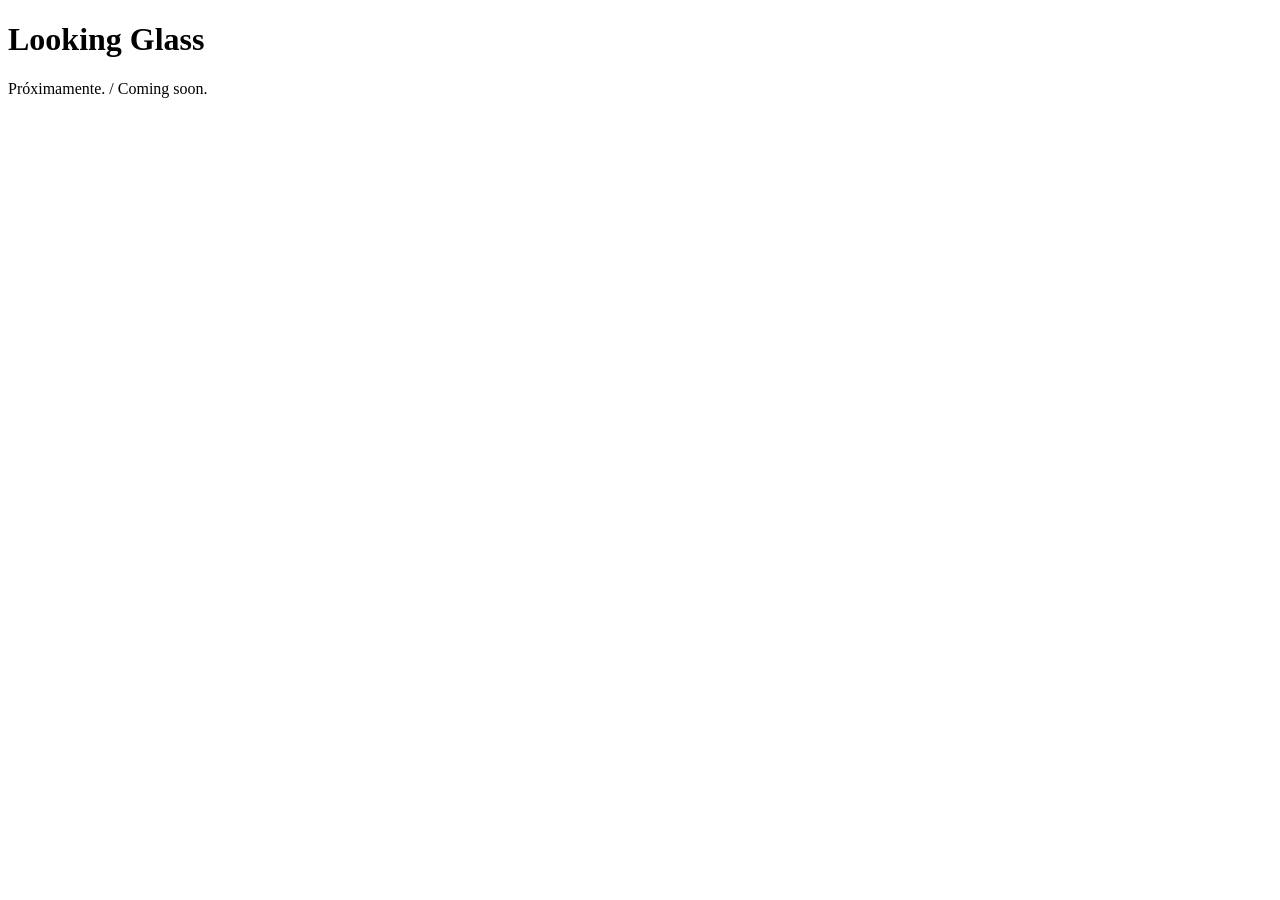
<file: apps/looking-glass/index.html>
<!doctype html>
<html lang="es">
<head>
    <meta charset="utf-8">
    <meta name="viewport" content="width=device-width, initial-scale=1">
    <meta name="robots" content="noindex">
    <title>Looking Glass · Próximamente — ipcore</title>
</head>
<body>
    <h1>Looking Glass</h1>
    <p>Próximamente. / Coming soon.</p>
</body>
</html>
</file>
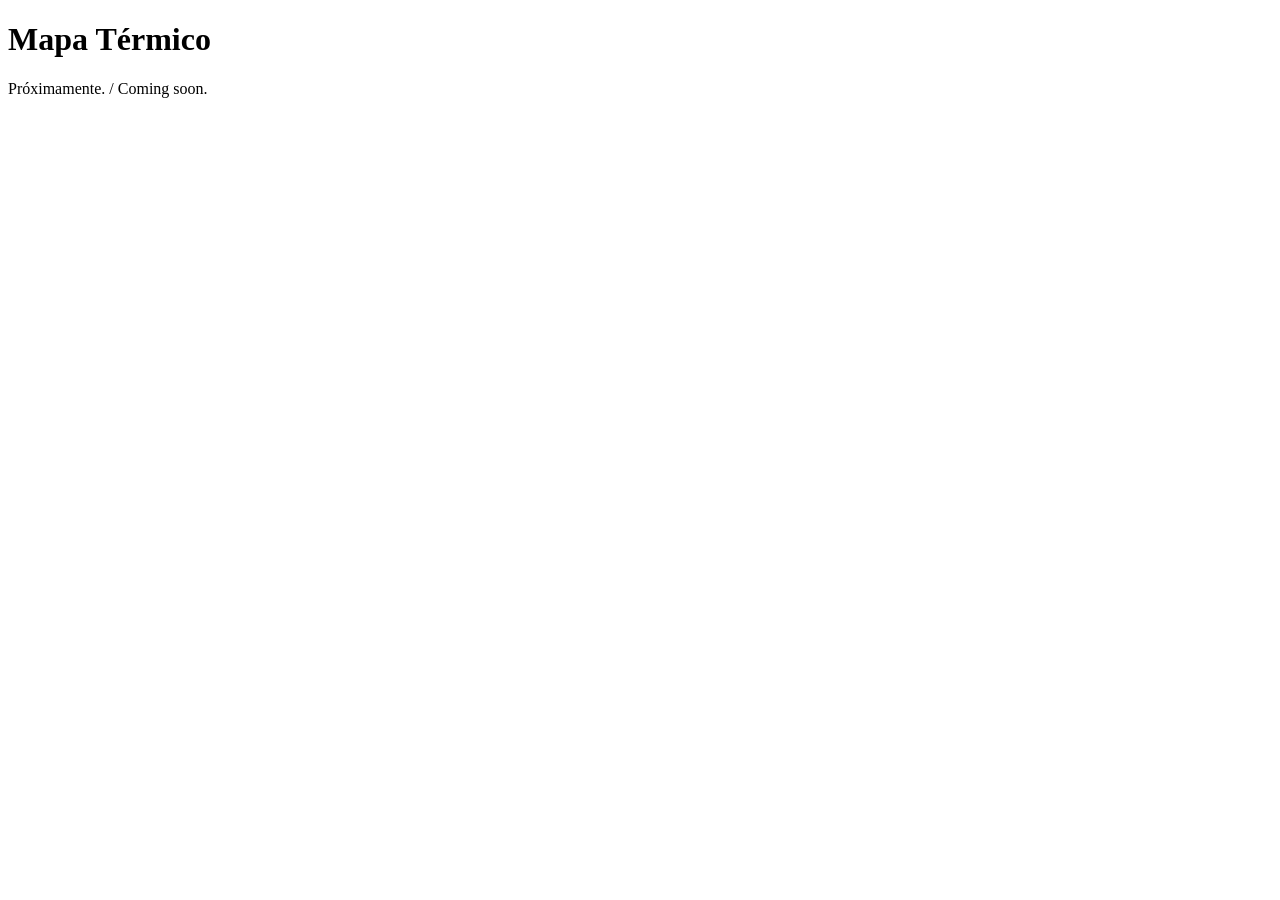
<file: apps/mapa-termico/index.html>
<!doctype html>
<html lang="es">
<head>
    <meta charset="utf-8">
    <meta name="viewport" content="width=device-width, initial-scale=1">
    <meta name="robots" content="noindex">
    <title>Mapa Térmico · Próximamente — ipcore</title>
</head>
<body>
    <h1>Mapa Térmico</h1>
    <p>Próximamente. / Coming soon.</p>
</body>
</html>
</file>
